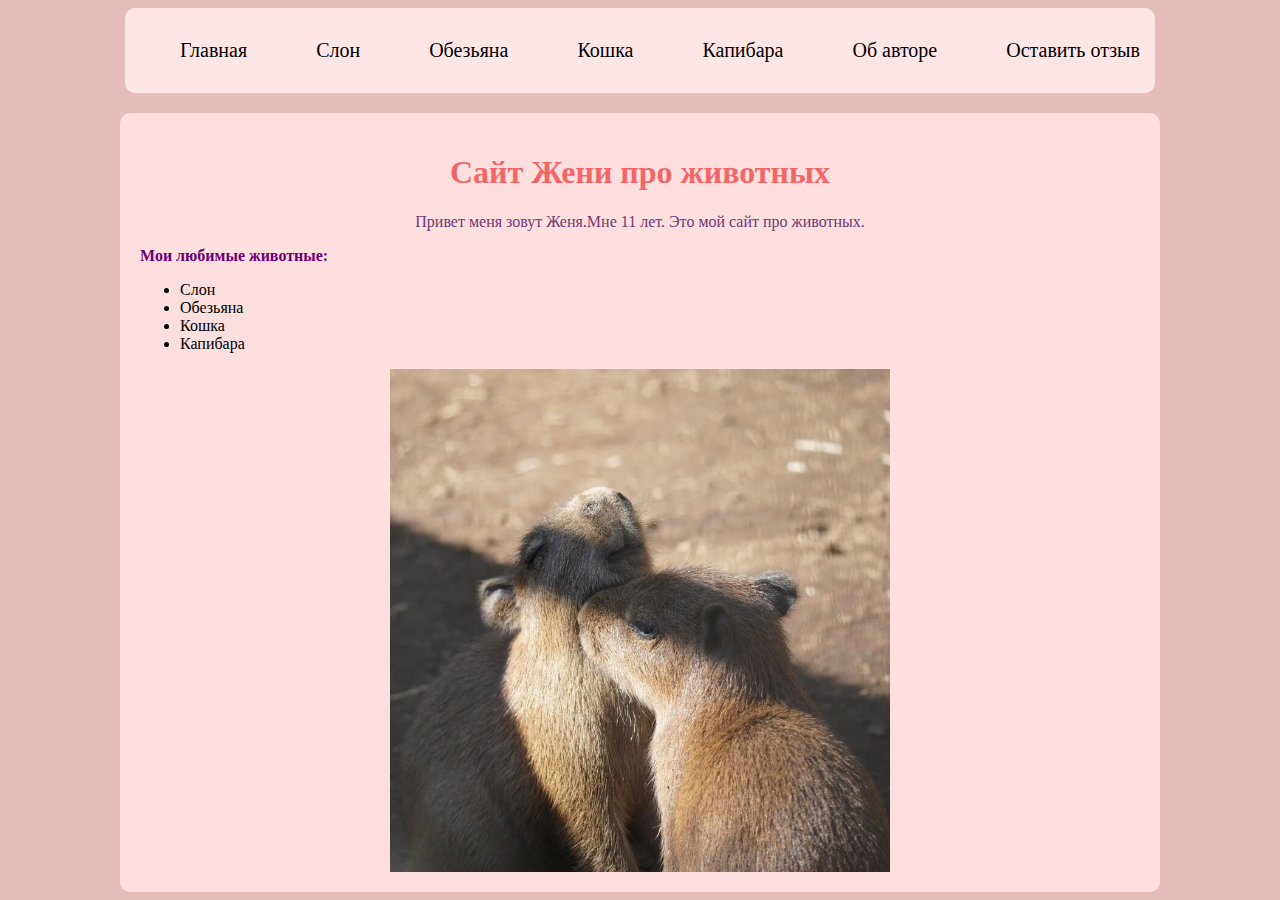
<file: index.html>
<!DOCTYPE html>
<html lang="ru">
<head>
    <meta charset="UTF-8">
    <link rel="stylesheet" href="styles/style.css">
    <title>Сайт Гром Евгении</title>
</head>
<body>
    <header class="main-header">
        <nav>
            <ul class="nav-list">
                <li class="nav-item"><a href="index.html">Главная</a></li>
                <li class="nav-item"><a href="elepfant.html">Слон</a></li>
                <li class="nav-item"><a href="monkey.html">Обезьяна</a></li>
                <li class="nav-item"><a href="cat.html">Кошка</a></li>
                <li class="nav-item"><a href="capybara.html">Капибара</a></li>
                <li class="nav-item"><a href="about.html">Об авторе</a></li>
                <li class="nav-item"><a href="form.html">Оставить отзыв</a></li>
            </ul>
        </nav>
    </header>
    <main>
   <h1 class="title5" >Сайт Жени про животных</h1> 
   <p class="title2">Привет меня зовут Женя.Мне 11 лет. Это мой сайт про животных.</p>
   <p>
      <b class="title3">Мои любимые животные:</b> 
   </p>
   <ul class="main-list">
    <li>Слон</li>
    <li>Обезьяна</li>
    <li>Кошка</li>
    <li>Капибара</li>
   </ul>
   <img class="main-img" src="img/kapybara/capybara3.jpg" alt="Капибара">
    </main>
</body>
</html>
</file>
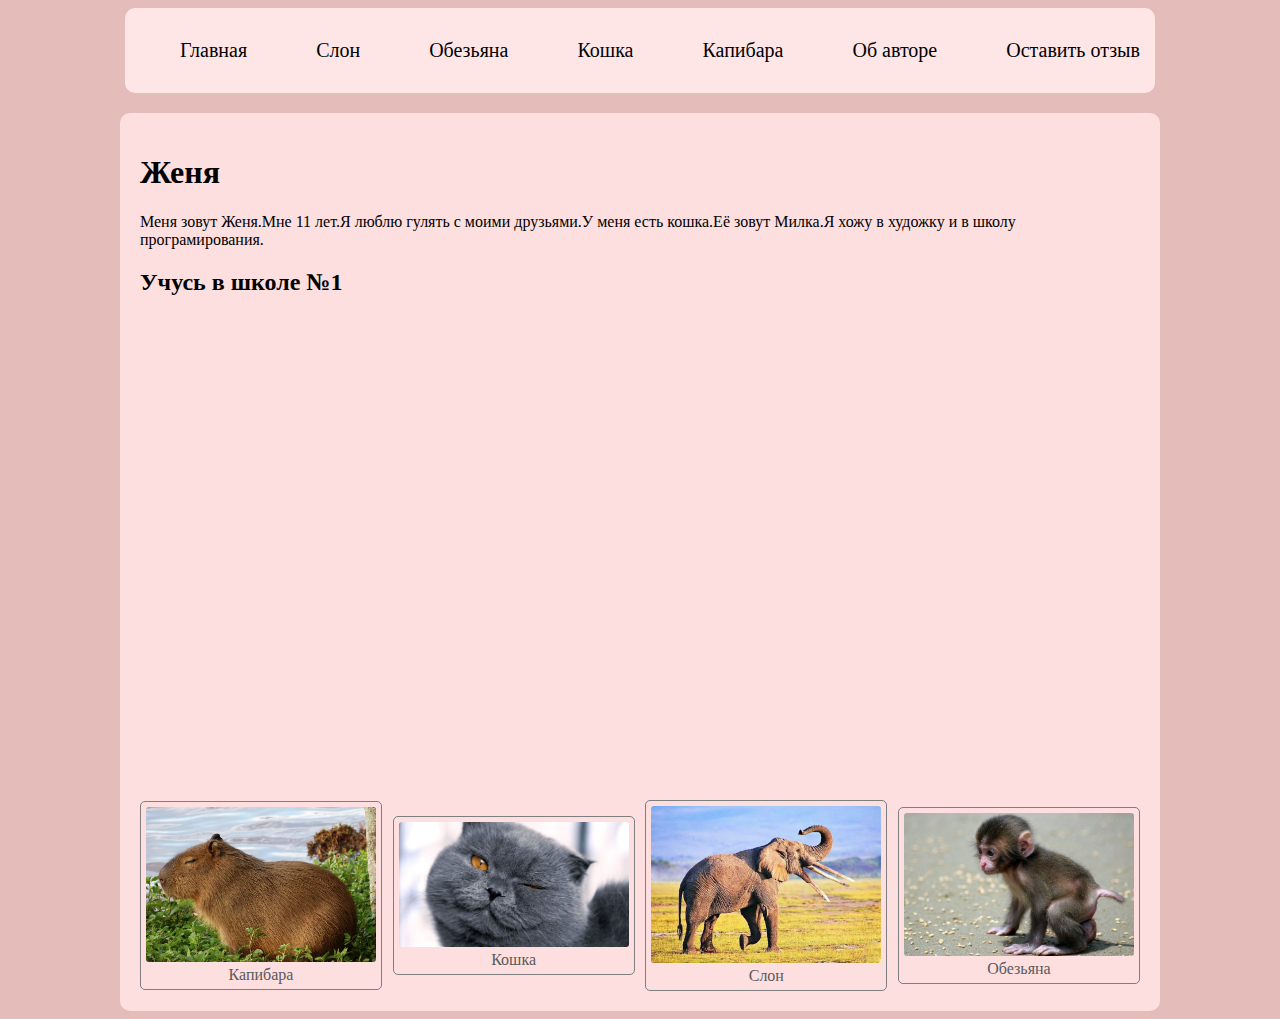
<file: about.html>
<!DOCTYPE html>
<html lang="ru">
<head>
    <link rel="stylesheet" href="styles/style.css">
    <meta charset="UTF-8">
    <title>Об авторе</title>
</head>
<body>
    <header class="main-header">
        <nav>
            <ul class="nav-list">
                <li class="nav-item"><a href="index.html">Главная</a></li>
                <li class="nav-item"><a href="elepfant.html">Слон</a></li>
                <li class="nav-item"><a href="monkey.html">Обезьяна</a></li>
                <li class="nav-item"><a href="cat.html">Кошка</a></li>
                <li class="nav-item"><a href="capybara.html">Капибара</a></li>
                <li class="nav-item"><a href="about.html">Об авторе</a></li>
                <li class="nav-item"><a href="form.html">Оставить отзыв</a></li>
            </ul>
        </nav>
    </header>
    <main>
    <h1>Женя</h1>
    <p>Меня зовут Женя.Мне 11 лет.Я люблю гулять с моими друзьями.У меня есть кошка.Её зовут Милка.Я хожу в художку
         и в школу програмирования.</p>
    <div class="map">
        <h2>Учусь в школе №1</h2>
        <iframe src="https://www.google.com/maps/embed?pb=!1m18!1m12!1m3!1d2448.663025004433!2d23.608433026658204!3d52.14045097196413!2m3!1f0!2f0!3f0!3m2!1i1024!2i768!4f13.1!3m3!1m2!1s0x47210949742e56af%3A0xd0981b761b674c7d![base64]!5e0!3m2!1sru!2sby!4v1710077307073!5m2!1sru!2sby" width="600" height="450" style="border:0;" allowfullscreen="" loading="lazy" referrerpolicy="no-referrer-when-downgrade"></iframe>
    </div>
    <div class="gallery">
        <figure class="gallery-item">
            <img src="img/kapybara/capybara2.png" alt="Капибара" class="gallery-img">
            <figcaption class="gallery-title">Капибара</figcaption>
        </figure>
        <figure class="gallery-item">
            <img src="img/cat/cat5.jpg" alt="Кошка" class="gallery-img">
            <figcaption class="gallery-title">Кошка</figcaption>
        </figure>
        <figure class="gallery-item">
            <img src="img/elephant/elephant2.jpg" alt="Слон" class="gallery-img">
            <figcaption class="gallery-title">Слон</figcaption>
        </figure>
        <figure class="gallery-item">
            <img src="img/monkey/monkey4.jpg" alt=" Обезьяна" class="gallery-img">
            <figcaption class="gallery-title">  Обезьяна</figcaption>
        </figure>
         </div>
    </main>
</body>
</html>
</file>
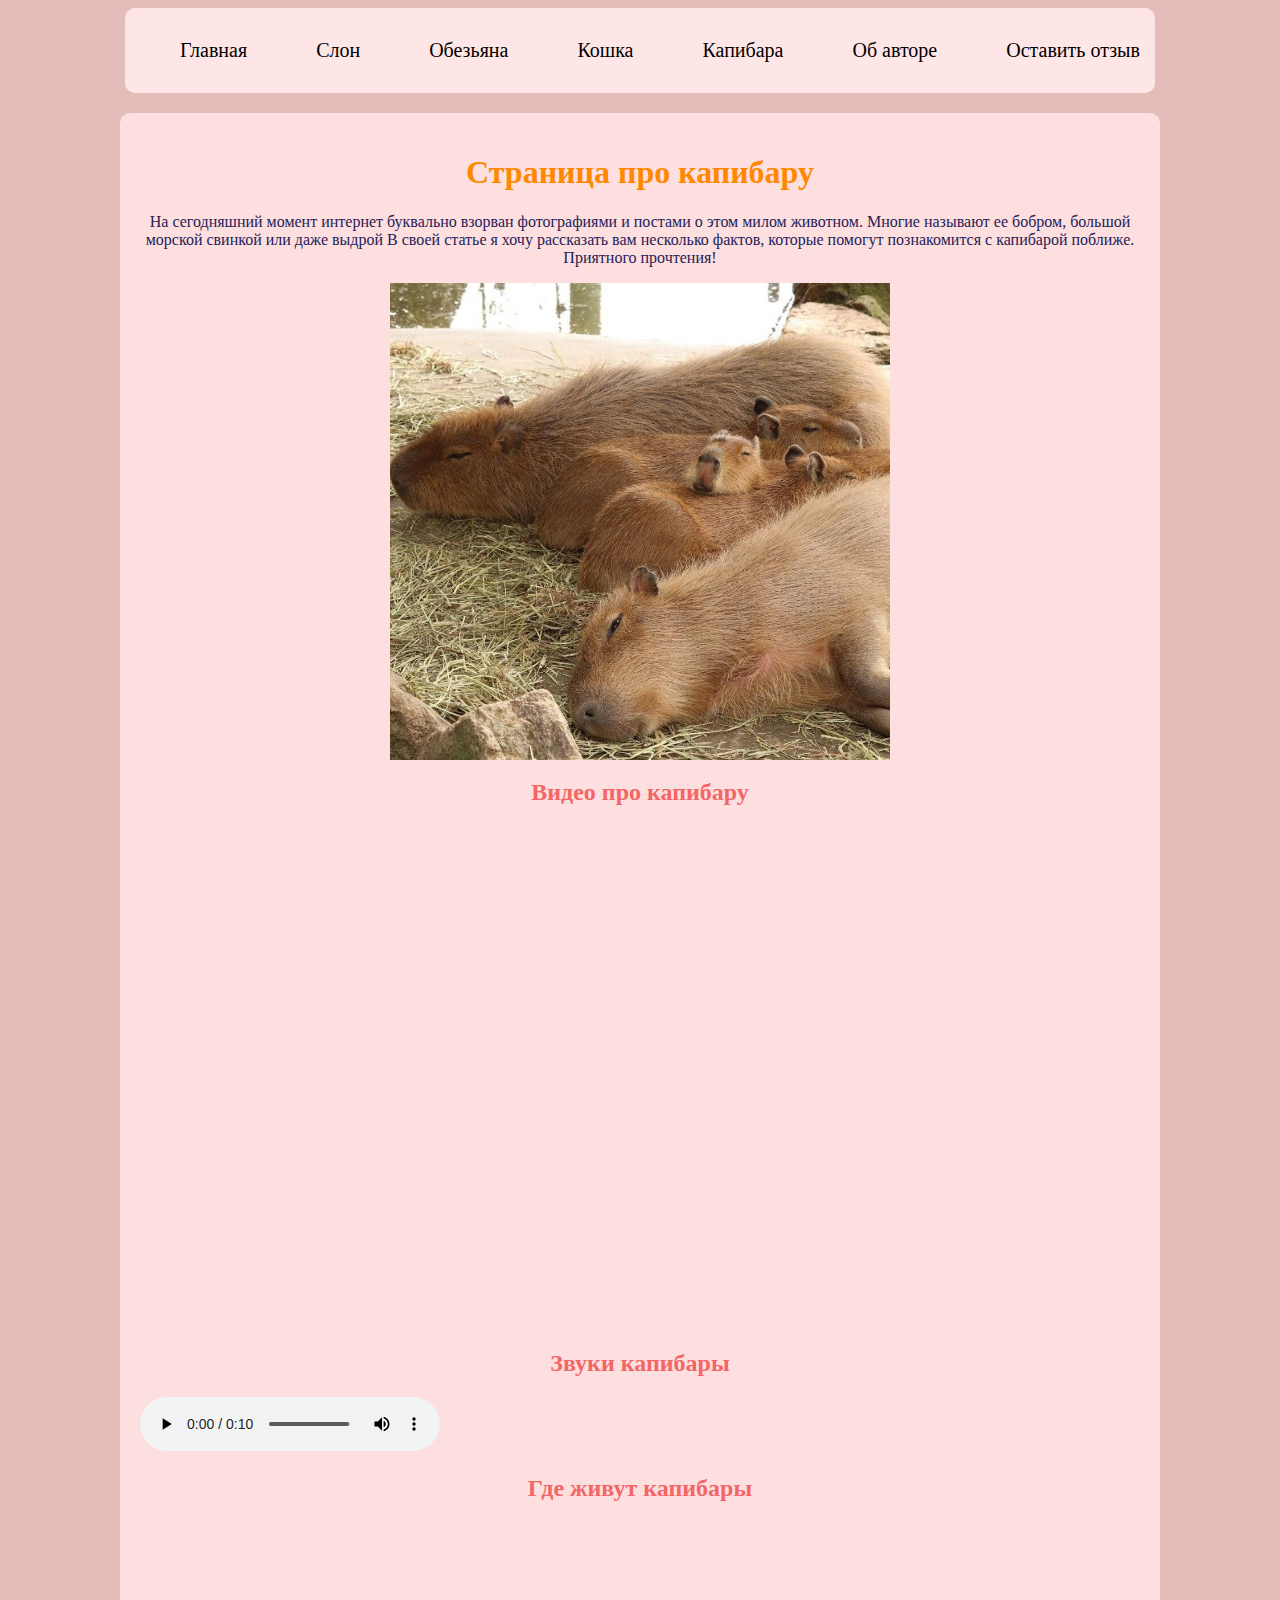
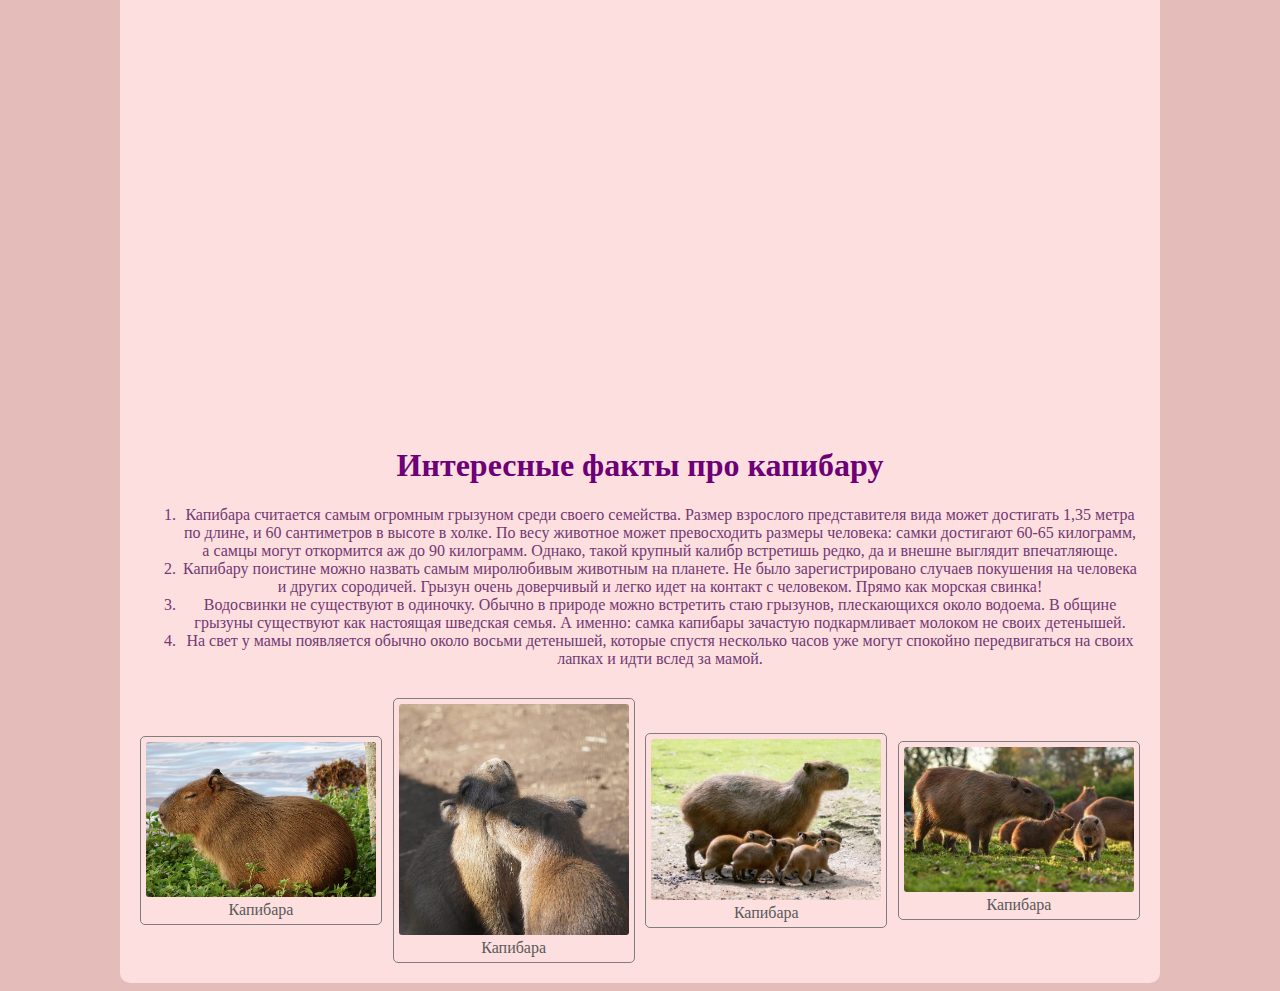
<file: capybara.html>
<!DOCTYPE html>
<html lang="ru">
<head>
    <link rel="stylesheet" href="styles/style.css">
    <meta charset="UTF-8">
    <title>Капибара</title>
</head>
<body>
    <header class="main-header">
        <nav>
            <ul class="nav-list">
                <li class="nav-item"><a href="index.html">Главная</a></li>
                <li class="nav-item"><a href="elepfant.html">Слон</a></li>
                <li class="nav-item"><a href="monkey.html">Обезьяна</a></li>
                <li class="nav-item"><a href="cat.html">Кошка</a></li>
                <li class="nav-item"><a href="capybara.html">Капибара</a></li>
                <li class="nav-item"><a href="about.html">Об авторе</a></li>
                <li class="nav-item"><a href="form.html">Оставить отзыв</a></li>
            </ul>
        </nav>
    </header>
    <main>
        <h1 class="title">Страница про капибару</h1>
        <p class="title4">На сегодняшний момент интернет буквально взорван фотографиями и постами о этом милом животном. Многие называют ее бобром,
             большой морской свинкой или даже выдрой
            В своей статье я хочу рассказать вам несколько фактов, которые помогут познакомится с капибарой поближе.
             Приятного прочтения! </p>
             <img class="main-img" src="img/kapybara/capybara2.jpg" alt="Капибара">
             <div class="video">
              <h2 class="title5"> Видео про капибару</h2>
              <iframe width="1000" height="500" src="https://www.youtube.com/embed/589Pe1jjgCU?si=sAGcLM3YJg5M0Q91" title="YouTube video player" frameborder="0" allow="accelerometer; autoplay; clipboard-write; encrypted-media; gyroscope; picture-in-picture; web-share" allowfullscreen></iframe>
             </div>
             <div class="audio">
            <h2 class="title5">Звуки капибары</h2>
            <audio src="audio/55dpy3iv.mp3" autoplay  controls></audio>
             </div>
             <div class="map">
            <h2 class="title5">Где живут капибары</h2>
            <iframe src="https://www.google.com/maps/embed?pb=!1m18!1m12!1m3!1d63542029.38849866!2d-109.41371376756217!3d-13.578615452650736!2m3!1f0!2f0!3f0!3m2!1i1024!2i768!4f13.1!3m3!1m2!1s0x9409341c355d34b5%3A0x69d40ccfc9c6e32b!2z0K7QttC90LDRjyDQkNC80LXRgNC40LrQsA!5e0!3m2!1sru!2sby!4v1708871259991!5m2!1sru!2sby" width="1000" height="500" style="border:0;" allowfullscreen="" loading="lazy" referrerpolicy="no-referrer-when-downgrade"></iframe>
             </div>
             <h1 class="title3">Интересные факты про капибару</h1>
             <ol class="title2">
                <li>Капибара считается самым огромным грызуном среди своего семейства.
                     Размер взрослого представителя вида может достигать 1,35 метра по длине, и 60 сантиметров в высоте в холке.

                    По весу животное может превосходить размеры человека: самки достигают 60-65 килограмм,
                     а самцы могут откормится аж
                     до 90 килограмм. Однако, такой крупный калибр встретишь редко, да и внешне выглядит впечатляюще.</li>
                <li>Капибару поистине можно назвать самым миролюбивым животным на планете. Не было
                     зарегистрировано случаев покушения на человека и других сородичей. 
                    Грызун очень
                     доверчивый и легко идет на контакт с человеком. Прямо как морская свинка!</li>
                <li>Водосвинки не существуют в одиночку. Обычно в природе можно встретить стаю грызунов, плескающихся около водоема.

                    В общине грызуны существуют как настоящая шведская семья. А именно: самка
                     капибары зачастую подкармливает молоком не своих детенышей. </li>
                <li>На свет у мамы появляется обычно около восьми детенышей, которые спустя несколько 
                    часов уже могут спокойно передвигаться на 
                    своих лапках и идти вслед за мамой.</li>
             </ol>
             <div class="gallery">
                <figure class="gallery-item">
                    <img src="img/kapybara/capybara2.png" alt="Капибара" class="gallery-img">
                    <figcaption class="gallery-title">Капибара</figcaption>
                </figure>
                <figure class="gallery-item">
                    <img src="img/kapybara/capybara3.jpg" alt="Капибара" class="gallery-img">
                    <figcaption class="gallery-title">Капибара</figcaption>
                </figure>
                <figure class="gallery-item">
                    <img src="img/kapybara/capybara4.jpg" alt="Капибара" class="gallery-img">
                    <figcaption class="gallery-title">Капибара</figcaption>
                </figure>
                <figure class="gallery-item">
                    <img src="img/kapybara/capybara5.jpg" alt="Капибара" class="gallery-img">
                    <figcaption class="gallery-title">Капибара </figcaption>
                </figure>
            </div>
    </main>
</body>
</html>
</file>
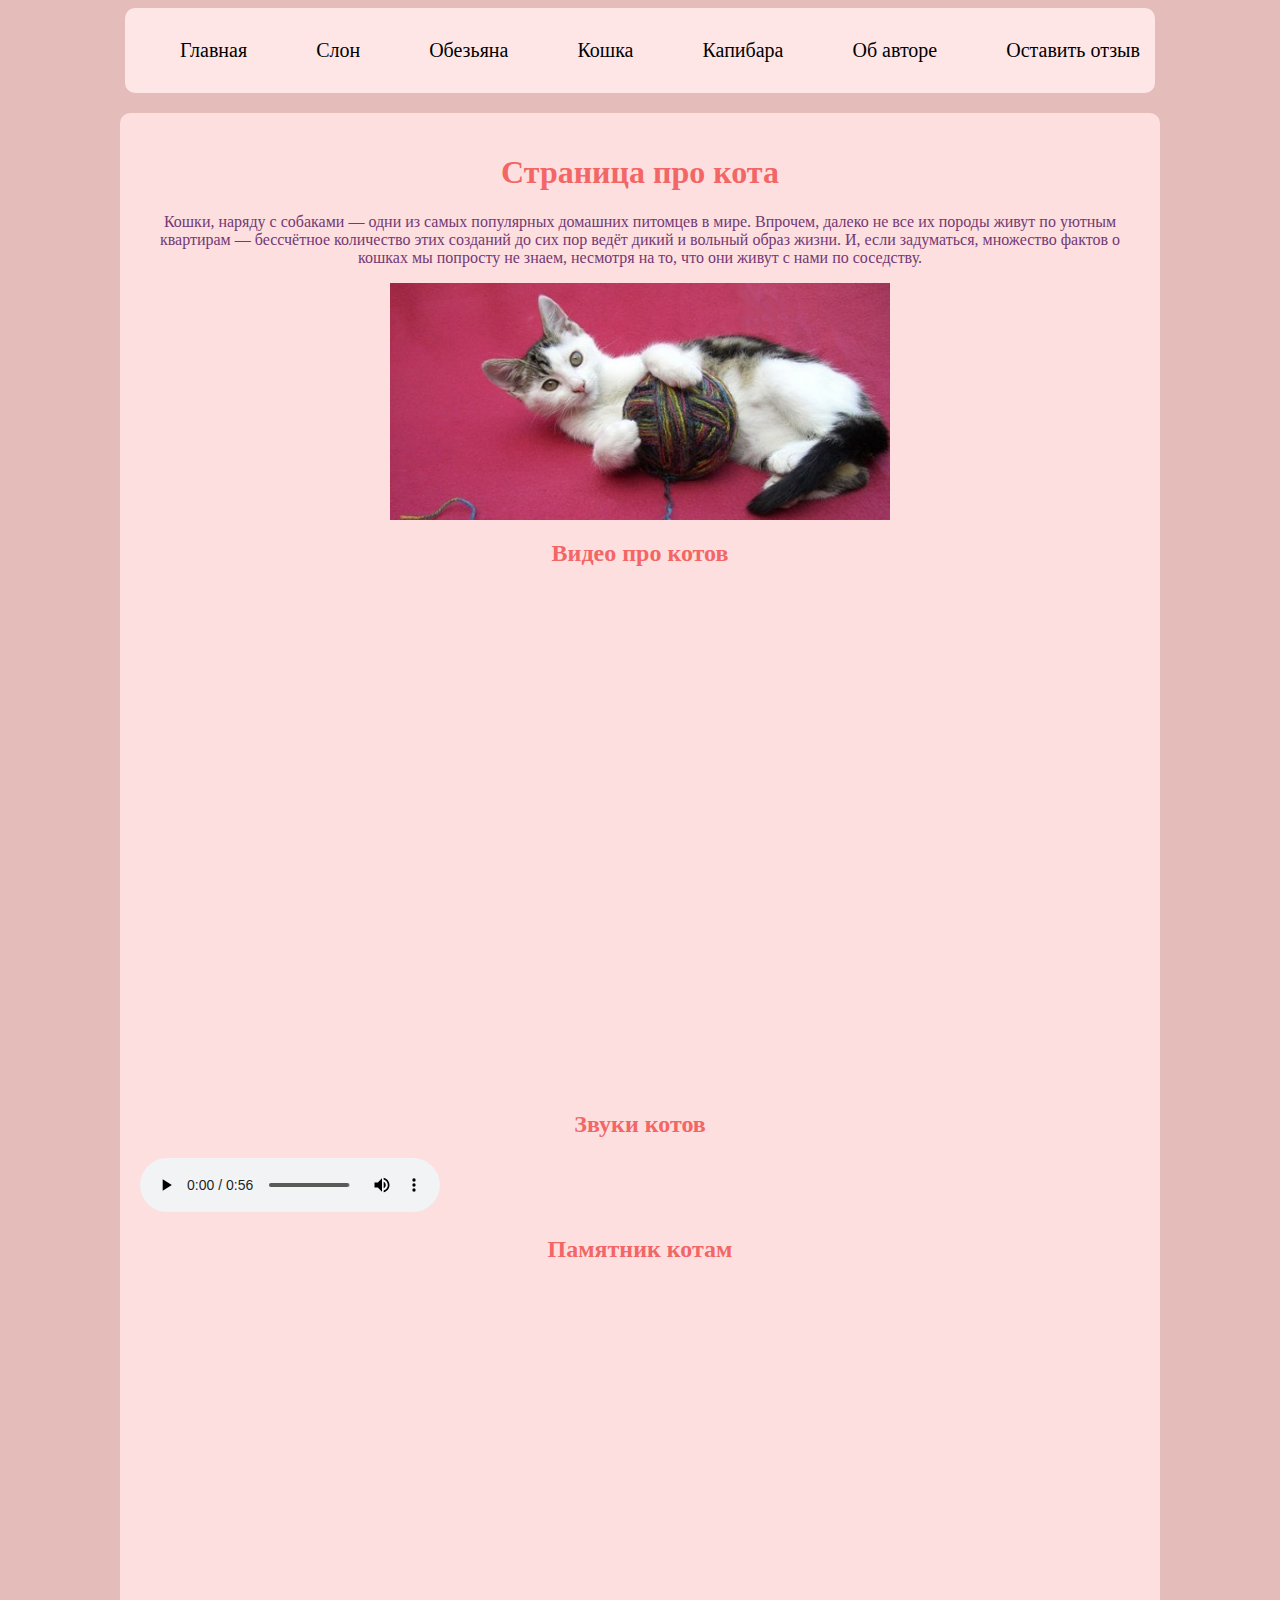
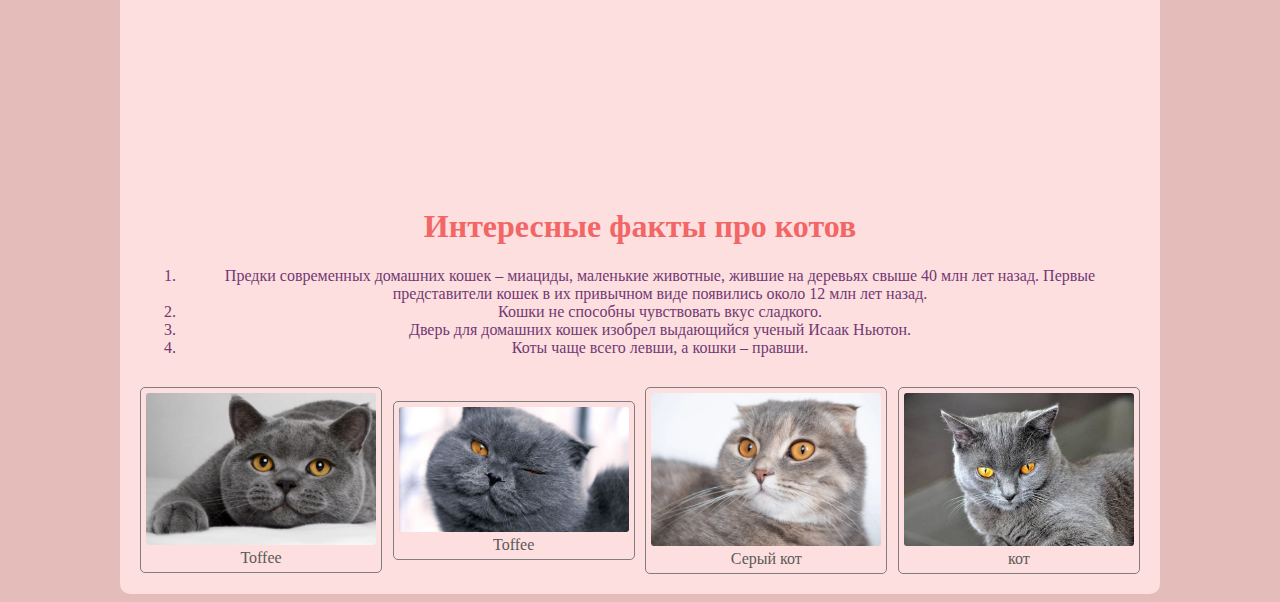
<file: cat.html>
<!DOCTYPE html>
<html lang="ru">
<head>
    <link rel="stylesheet" href="styles/style.css">
    <meta charset="UTF-8">
    <title>Кошка</title>
</head>
<body>
    <header class="main-header">
        <nav>
            <ul class="nav-list">
                <li class="nav-item"><a href="index.html">Главная</a></li>
                <li class="nav-item"><a href="elepfant.html">Слон</a></li>
                <li class="nav-item"><a href="monkey.html">Обезьяна</a></li>
                <li class="nav-item"><a href="cat.html">Кошка</a></li>
                <li class="nav-item"><a href="capybara.html">Капибара</a></li>
                <li class="nav-item"><a href="about.html">Об авторе</a></li>
                <li class="nav-item"><a href="form.html">Оставить отзыв</a></li>
            </ul>
        </nav>
    </header>
    <main>
        <h1 class="title5">Страница про кота</h1>
        <p class="title2">Кошки, наряду с собаками — одни из самых популярных домашних питомцев в мире. Впрочем, далеко не все их породы живут по уютным 
            квартирам — бессчётное количество этих созданий до сих пор ведёт дикий и вольный образ жизни. И, если задуматься,
             множество фактов о кошках мы попросту не знаем, несмотря на то, что они живут с нами по соседству.</p>
        <img class="main-img" src="img/cat/cat.jpg" alt="Кошка">
        <div class="video">
            <h2 class="title5">Видео про котов</h2>
            <iframe width="1000" height="500" src="https://www.youtube.com/embed/yseQYq4y2L4?si=gJt0-kX08eri5mqT" title="YouTube video player" frameborder="0" allow="accelerometer; autoplay; clipboard-write; encrypted-media; gyroscope; picture-in-picture; web-share" allowfullscreen></iframe>
        </div>
        <div class="audio">
            <h2 class="title5">Звуки котов</h2>
            <audio src="audio/kot_-_myaukane.mp3" autoplay  controls></audio>
        </div>
        <div class="map">
            <h2 class="title5">Памятник котам </h2>
            <iframe src="https://www.google.com/maps/embed?pb=!1m18!1m12!1m3!1d2451.120139311646!2d23.687652276655445!3d52.095745071952976!2m3!1f0!2f0!3f0!3m2!1i1024!2i768!4f13.1!3m3!1m2!1s0x47210be56846acdd%3A0x3ea4d9b3d4fd3373!2z0J_QsNC80Y_RgtC90LjQuiDQmtC-0YjQutCw0LwgKNCh0YLQsNGA0YvQuSDQs9C-0YDQvtC0KQ!5e0!3m2!1sru!2sby!4v1708870796224!5m2!1sru!2sby" width="1000" height="500" style="border:0;" allowfullscreen="" loading="lazy" referrerpolicy="no-referrer-when-downgrade"></iframe>
        </div>
        
        <h1 class="title5">Интересные факты про котов</h1>
        <ol class="title2">
            <li>Предки современных домашних кошек – миациды, маленькие животные, жившие на деревьях свыше
                 40 млн лет назад. Первые представители кошек в их привычном виде появились около 12 млн лет назад.</li>
            <li>Кошки не способны чувствовать вкус сладкого.</li>
            <li>Дверь для домашних кошек изобрел выдающийся ученый Исаак Ньютон.</li>
            <li>Коты чаще всего левши, а кошки – правши.</li>
        </ol>
        <div class="gallery">
            <figure class="gallery-item">
                <img src="img/cat/cat4.jpg" alt="Toffee" class="gallery-img">
                <figcaption class="gallery-title">Toffee</figcaption>
            </figure>
            <figure class="gallery-item">
                <img src="img/cat/cat5.jpg" alt="Toffee" class="gallery-img">
                <figcaption class="gallery-title">Toffee</figcaption>
            </figure>
            <figure class="gallery-item">
                <img src="img/cat/cat6.jpg" alt="Серый кот" class="gallery-img">
                <figcaption class="gallery-title">Серый кот</figcaption>
            </figure>
            <figure class="gallery-item">
                <img src="img/cat/cat7.jpg" alt="кот" class="gallery-img">
                <figcaption class="gallery-title"> кот</figcaption>
            </figure>
        </div>
    </main>
</body>
</html>
</file>
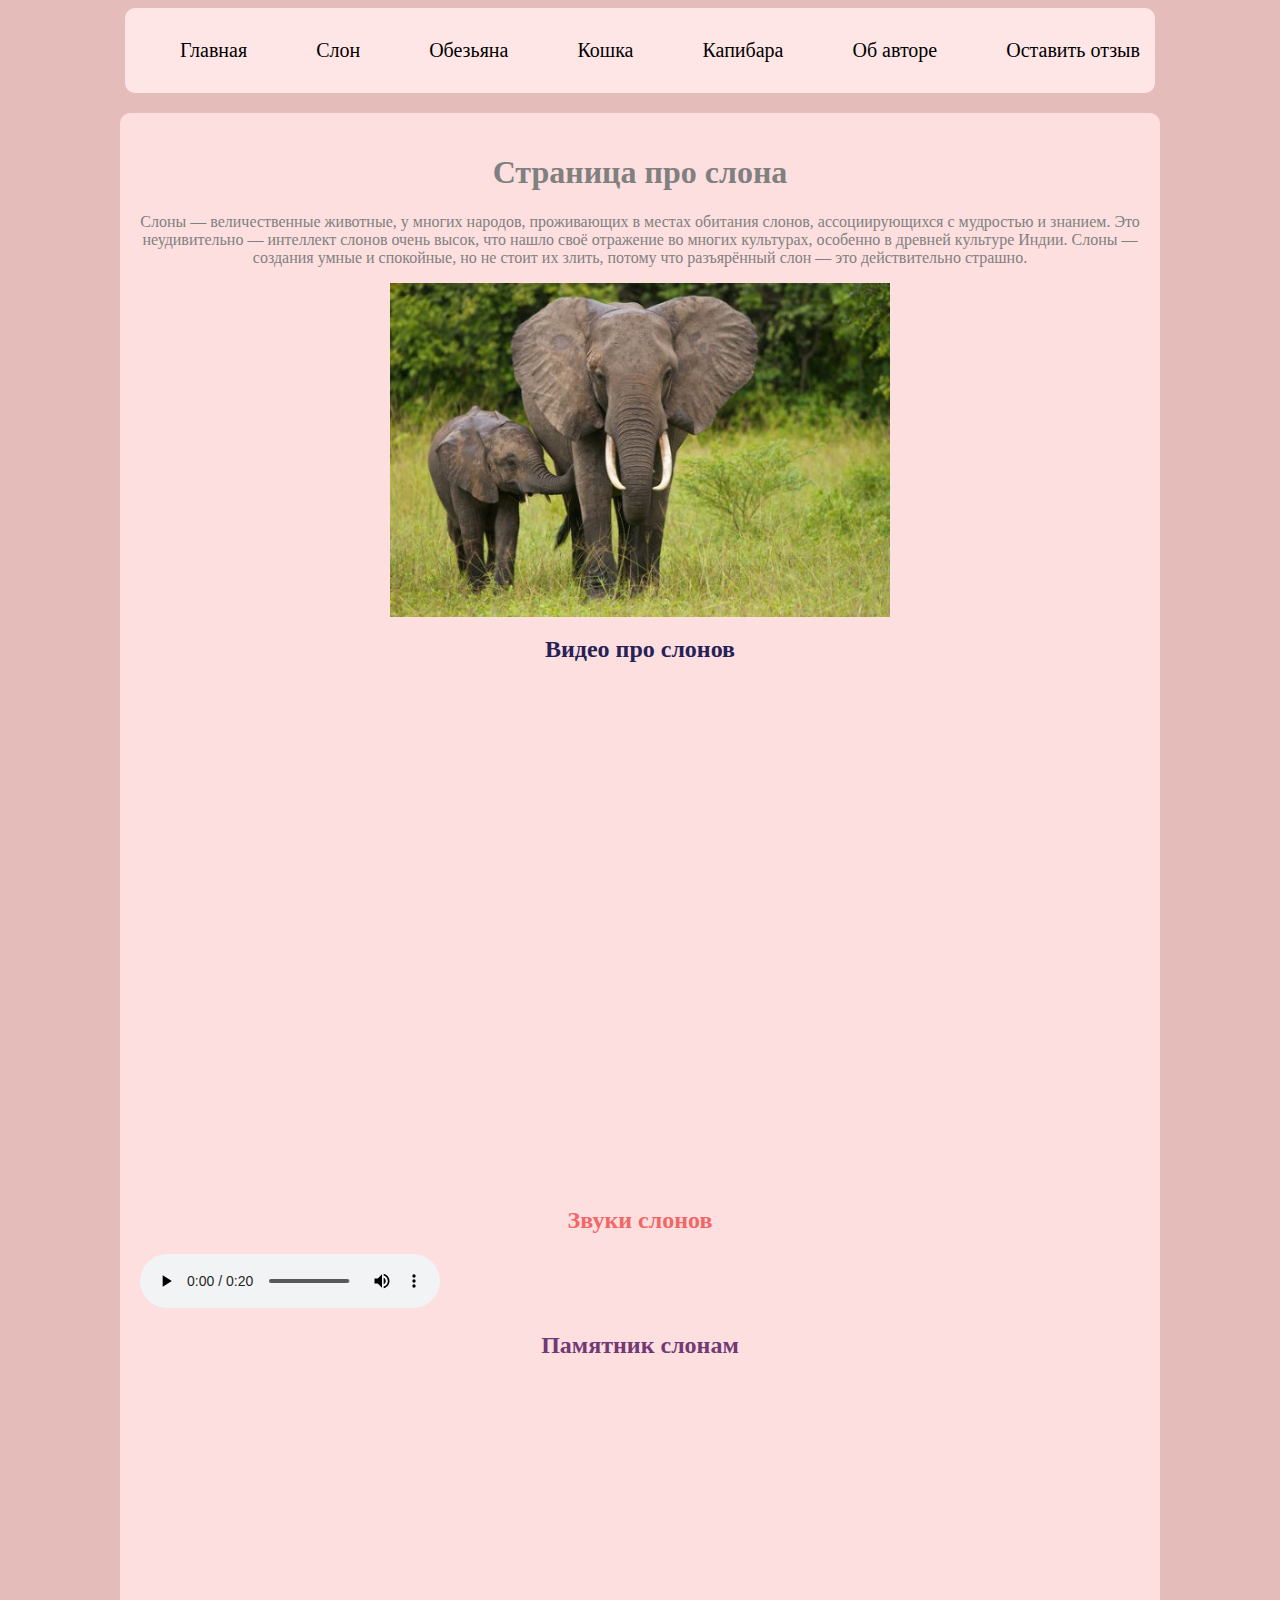
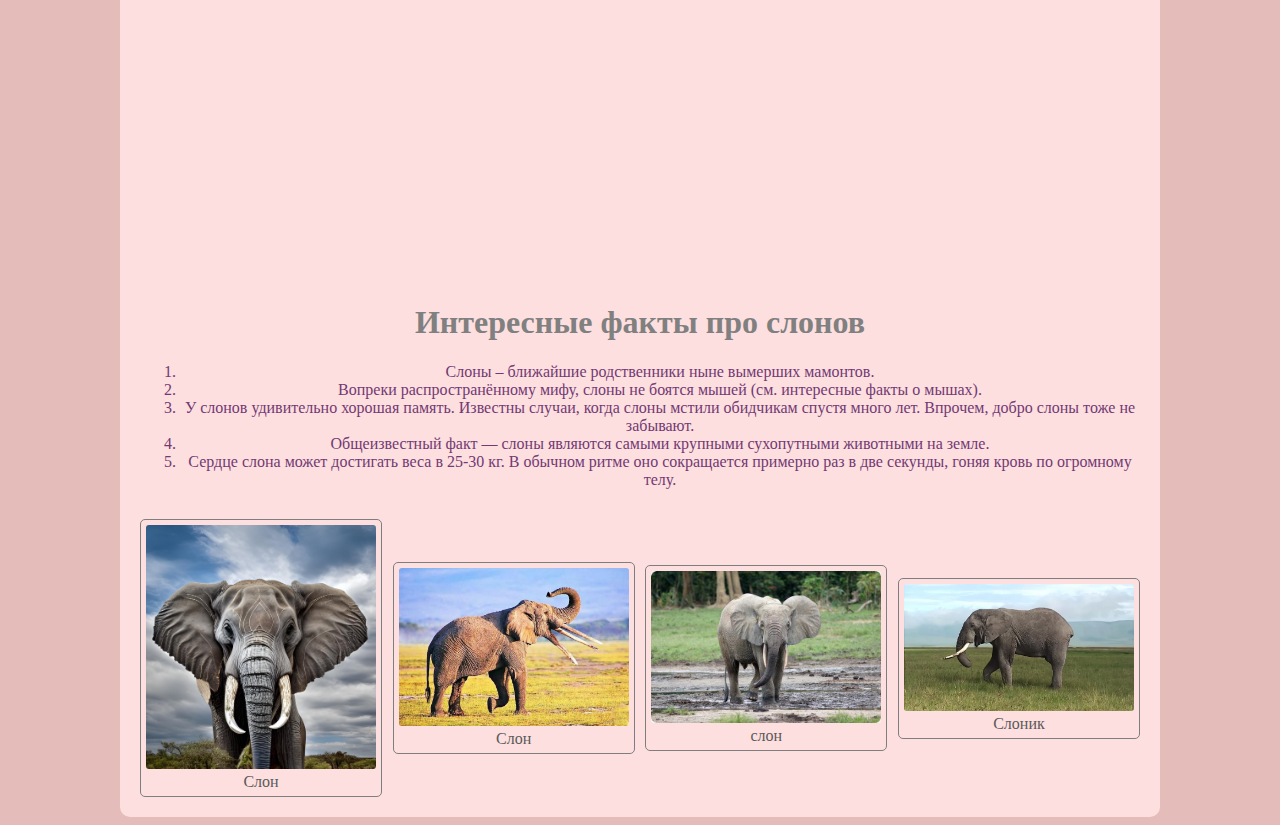
<file: elepfant.html>
<!DOCTYPE html>
<html lang="ru">
<head>
    <link rel="stylesheet" href="styles/style.css">
    <meta charset="UTF-8">
    <title>Слон</title>
</head>
<body>
    <header class="main-header">
        <nav>
            <ul class="nav-list">
                <li class="nav-item"><a href="index.html">Главная</a></li>
                <li class="nav-item"><a href="elepfant.html">Слон</a></li>
                <li class="nav-item"><a href="monkey.html">Обезьяна</a></li>
                <li class="nav-item"><a href="cat.html">Кошка</a></li>
                <li class="nav-item"><a href="capybara.html">Капибара</a></li>
                <li class="nav-item"><a href="about.html">Об авторе</a></li>
                <li class="nav-item"><a href="form.html">Оставить отзыв</a></li>
            </ul>
            
        </nav>
    </header>
    <main>
        <h1 class="title6">Страница про слона</h1>
        <p class="title6">Слоны — величественные животные, у многих народов, проживающих в местах обитания слонов,
             ассоциирующихся с мудростью и знанием. Это неудивительно — интеллект слонов очень высок,
              что нашло своё отражение во многих культурах, особенно в древней культуре Индии.
             Слоны — создания умные и спокойные, но не стоит их злить, 
             потому что разъярённый слон — это действительно страшно.</p>
             <img class="main-img" src="img/elephant/elephant.jpg" alt="Слон">
             <div class video>
            <h2 class="title4">Видео про слонов</h2>
            <iframe width="1000" height="500" src="https://www.youtube.com/embed/foahTqz7On4?si=RFYp4TY7P-lAwq5w" title="YouTube video player" frameborder="0" allow="accelerometer; autoplay; clipboard-write; encrypted-media; gyroscope; picture-in-picture; web-share" allowfullscreen></iframe>
             </div>
             <div class="audio">
            <h2 class="title5">Звуки слонов</h2>
            <audio src="audio/z_uk-slona.mp3" autoplay  controls></audio>
             </div>
             <div class="map">
                <h2 class="title2">Памятник слонам</h2>
                <iframe src="https://www.google.com/maps/embed?pb=!1m18!1m12!1m3!1d5283702.210113527!2d34.24199967388132!3d49.71206834093632!2m3!1f0!2f0!3f0!3m2!1i1024!2i768!4f13.1!3m3!1m2!1s0x411b779f7fc4f8bb%3A0x256fd0a0f2c5b918!2z0KHQu9C-0L0!5e0!3m2!1sru!2sby!4v1708869538754!5m2!1sru!2sby" width="1000" height="500" style="border:0;" allowfullscreen="" loading="lazy" referrerpolicy="no-referrer-when-downgrade"></iframe>
             </div>
             <h1 class="title6">Интересные факты про слонов</h1>
             <ol class="title2">
                <li>Слоны – ближайшие родственники ныне вымерших мамонтов.</li>
                <li>Вопреки распространённому мифу, слоны не боятся мышей (см. интересные факты о мышах).</li>
                <li>У слонов удивительно хорошая память. Известны случаи, когда слоны мстили
                     обидчикам спустя много лет. Впрочем, добро слоны тоже не забывают.</li>
                     <li>Общеизвестный факт — слоны являются самыми крупными сухопутными животными на земле.</li>
                     <li>Сердце слона может достигать веса в 25-30 кг.
                         В обычном ритме оно сокращается примерно раз
                          в две секунды, гоняя кровь по огромному телу.</li>
             </ol>
             <div class="gallery">
                <figure class="gallery-item">
                    <img src="img/elephant/elephant1.jpg" alt="Слон" class="gallery-img">
                    <figcaption class="gallery-title">Слон</figcaption>
                </figure>
                <figure class="gallery-item">
                    <img src="img/elephant/elephant2.jpg" alt="Слон" class="gallery-img">
                    <figcaption class="gallery-title">Слон</figcaption>
                </figure>
                <figure class="gallery-item">
                    <img src="img/elephant/elephant3.jpg" alt="слон" class="gallery-img">
                    <figcaption class="gallery-title">слон</figcaption>
                </figure>
                <figure class="gallery-item">
                    <img src="img/elephant/elephant4.jpg" alt="Слоник" class="gallery-img">
                    <figcaption class="gallery-title"> Слоник</figcaption>
                </figure>
            </div>
    </main>
</body>
</html>
</file>
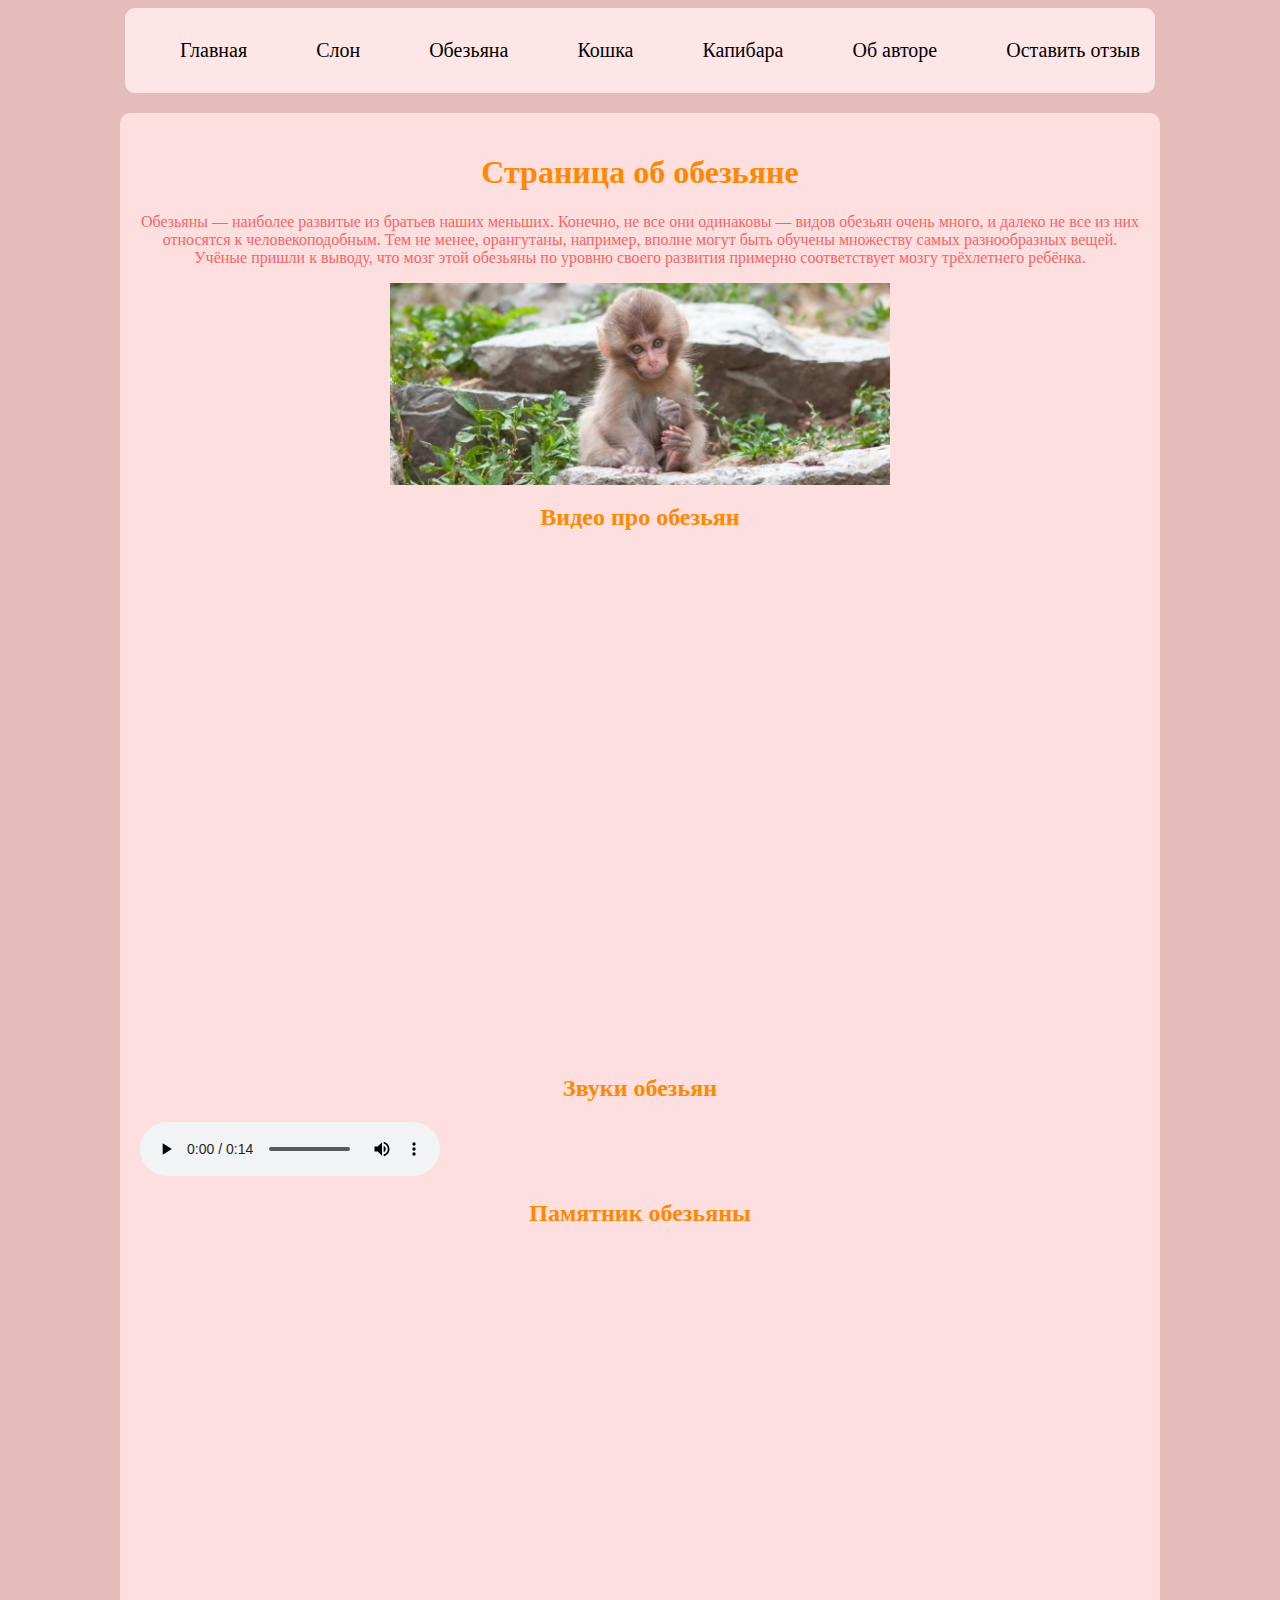
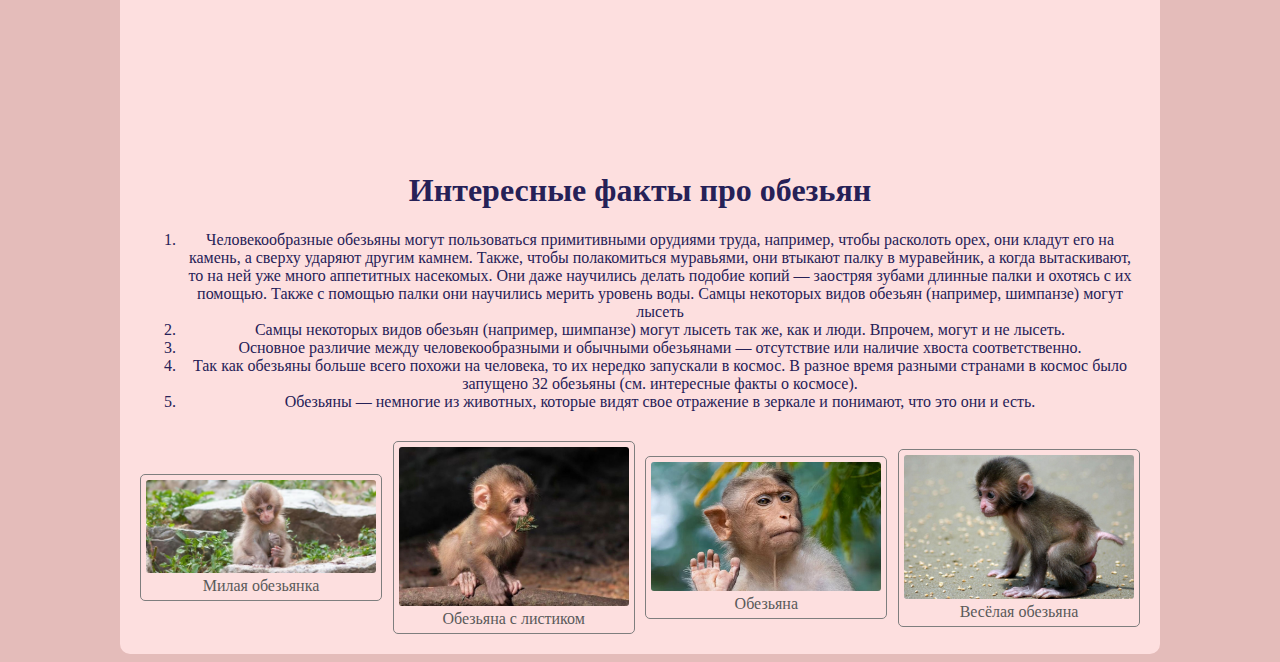
<file: monkey.html>
<!DOCTYPE html>
<html lang="ru">
<head>
    <link rel="stylesheet" href="styles/style.css">
    <meta charset="UTF-8">
    <title>Обезьяна</title>
</head>
<body>
    <header class="main-header">
        <nav>
            <ul class="nav-list">
                <li class="nav-item"><a href="index.html">Главная</a></li>
                <li class="nav-item"><a href="elepfant.html">Слон</a></li>
                <li class="nav-item"><a href="monkey.html">Обезьяна</a></li>
                <li class="nav-item"><a href="cat.html">Кошка</a></li>
                <li class="nav-item"><a href="capybara.html">Капибара</a></li>
                <li class="nav-item"><a href="about.html">Об авторе</a></li>
                <li class="nav-item"><a href="form.html">Оставить отзыв</a></li>
            </ul>
        </nav>
    </header>
    <main>
        <h1 class="title">Страница об обезьяне</h1>
        <p class="title5">Обезьяны — наиболее развитые из братьев наших меньших. Конечно, не все они одинаковы — видов обезьян очень много, 
            и далеко не все из них относятся к человекоподобным. Тем не менее, орангутаны, например, вполне могут быть
             обучены множеству самых разнообразных вещей. Учёные пришли к выводу, что мозг этой обезьяны по уровню своего
              развития примерно соответствует мозгу трёхлетнего ребёнка.</p>
              <img class="main-img" src="img/monkey/monkey.jpg" alt="Обезьяна">
              <div class="video">
                <h2 class="title">Видео про обезьян</h2>
                <iframe width="1000" height="500" src="https://www.youtube.com/embed/iF14Ihu3oUo?si=E675Yl8JjMlIGvLx" title="YouTube video player" frameborder="0" allow="accelerometer; autoplay; clipboard-write; encrypted-media; gyroscope; picture-in-picture; web-share" allowfullscreen></iframe> 
              </div>
              <div class="audio">
                <h2 class="title">Звуки обезьян</h2>
                <audio src="audio/obezyana-obezyana.mp3" autoplay  controls></audio>
              </div>
              <div class="map">
              <h2 class="title">Памятник обезьяны</h2>
              <iframe src="https://www.google.com/maps/embed?pb=!1m18!1m12!1m3!1d11671.428018806686!2d41.01485151614972!3d43.00234548824387!2m3!1f0!2f0!3f0!3m2!1i1024!2i768!4f13.1!3m3!1m2!1s0x405f21f4ad9b01f3%3A0xf89d9c9447a7e1cf!2z0J_QuNGC0L7QvNC90LjQuiDQvtCx0LXQt9GM0Y_QvQ!5e0!3m2!1sru!2sby!4v1708868905483!5m2!1sru!2sby" width="1000" height="500" style="border:0;" allowfullscreen="" loading="lazy" referrerpolicy="no-referrer-when-downgrade"></iframe>
              </div>
              <h1 class="title4">Интересные факты про обезьян</h1>
              <ol class="title4"> 
                <li>Человекообразные обезьяны могут пользоваться примитивными орудиями труда, например, 
                чтобы расколоть орех, они кладут его на камень, а сверху ударяют другим камнем. Также, чтобы полакомиться муравьями, 
                они втыкают палку в муравейник, а когда вытаскивают, то на ней уже много аппетитных насекомых. Они даже 
                научились делать подобие копий —  заостряя зубами длинные палки и охотясь с их помощью. Также с помощью палки
                 они научились мерить уровень воды.
                Самцы некоторых видов обезьян (например, шимпанзе) 
                могут лысеть</li>
                <li>Самцы некоторых видов обезьян (например, шимпанзе) могут лысеть так же, как и люди. Впрочем, могут и не лысеть.</li>
                <li>Основное различие между человекообразными и обычными обезьянами — отсутствие или наличие хвоста соответственно.</li>
                <li>Так как обезьяны больше всего похожи на человека, 
                    то их нередко запускали в космос. В разное время разными странами в космос было
                     запущено 32 обезьяны (см. интересные факты о космосе).</li>
                     <li>Обезьяны — немногие из животных, которые видят свое отражение в зеркале и понимают, что это они и есть.</li>
            </ol>
            <div class="gallery">
                <figure class="gallery-item">
                    <img src="img/monkey/monkey.jpg" alt="милая обезьянка" class="gallery-img">
                    <figcaption class="gallery-title">Милая обезьянка</figcaption>
                </figure>
                <figure class="gallery-item">
                    <img src="img/monkey/monkey3.jpg" alt="Обезьяна с листиком" class="gallery-img">
                    <figcaption class="gallery-title">Обезьяна с листиком</figcaption>
                </figure>
                <figure class="gallery-item">
                    <img src="img/monkey/monkey2.jpg" alt="Обезьяна" class="gallery-img">
                    <figcaption class="gallery-title">Обезьяна</figcaption>
                </figure>
                <figure class="gallery-item">
                    <img src="img/monkey/monkey4.jpg" alt="Весёлая обезьяна" class="gallery-img">
                    <figcaption class="gallery-title"> Весёлая обезьяна</figcaption>
                </figure>
            </div> 
              

    </main>
</body>
</html>
</file>
<file: styles/style.css>
body {
    background-color: rgb(228, 188, 186);
}

.main-header {
    width: 100%;
    max-width: 1000px;
    background-color: rgb(255, 230, 230);     
    margin: 0 auto;
    padding: 15px;
    border-radius: 10px;
}

.nav-list {
    display: flex;
    justify-content: space-between;
    list-style-type: none;
}

.nav-list a {
    color: rgb(0, 0, 0);
    text-decoration: none;
    font-size: 20px;
}

main {
    background-color: rgb(253, 223, 223);
    width: 100%;
    max-width: 1000px;
    margin: 0 auto;
    border-radius: 10px;
    margin-top: 20px;
    padding: 20px;
}

.main-img {
    display: block;
    width: 50%;
    margin: 0 auto;
}

.title {
    color: rgb(255, 136, 0);
    text-align: center;
}
.title2 {
    color: rgb(114, 57, 116);
    text-align: center;
}

.title3 {
    color: rgb(109, 0, 119);
    text-align: center;
}

.title4 {
    color: rgb(38, 33, 87);
    text-align: center;
}

.title5 {
    color: rgb(243, 102, 102);
    text-align: center;
}

.title6 {
    color: gray;
    text-align:center ;
}

.gallery {
    margin-top: 30px;
    display: flex;
    justify-content: space-between;
    align-items: center;
    flex-direction: row;
    flex-wrap: wrap;
}

.gallery-item {
    width: 23%;
    margin: 0;
    padding: 5px;
    border: 1px solid rgb(126, 126, 126) ;
    border-radius: 5px;

}
.gallery-img {
    width: 100%;
    border-radius: 3px;
}

.gallery-title{
    text-align: center;
    color: rgb(90, 90, 90);
}

form {
   display: grid;
   grid-template-columns: repeat(4, 1fr);
   gap: 40px;
}

textarea {
    grid-column: 1/-1;
}

form button {
    grid-column: 1/-1;
}

.main-img{
    transition: 0.5s; 
}

.main-img:hover {
    transform: rotate(360deg) scale(1.1);
}
</file>
